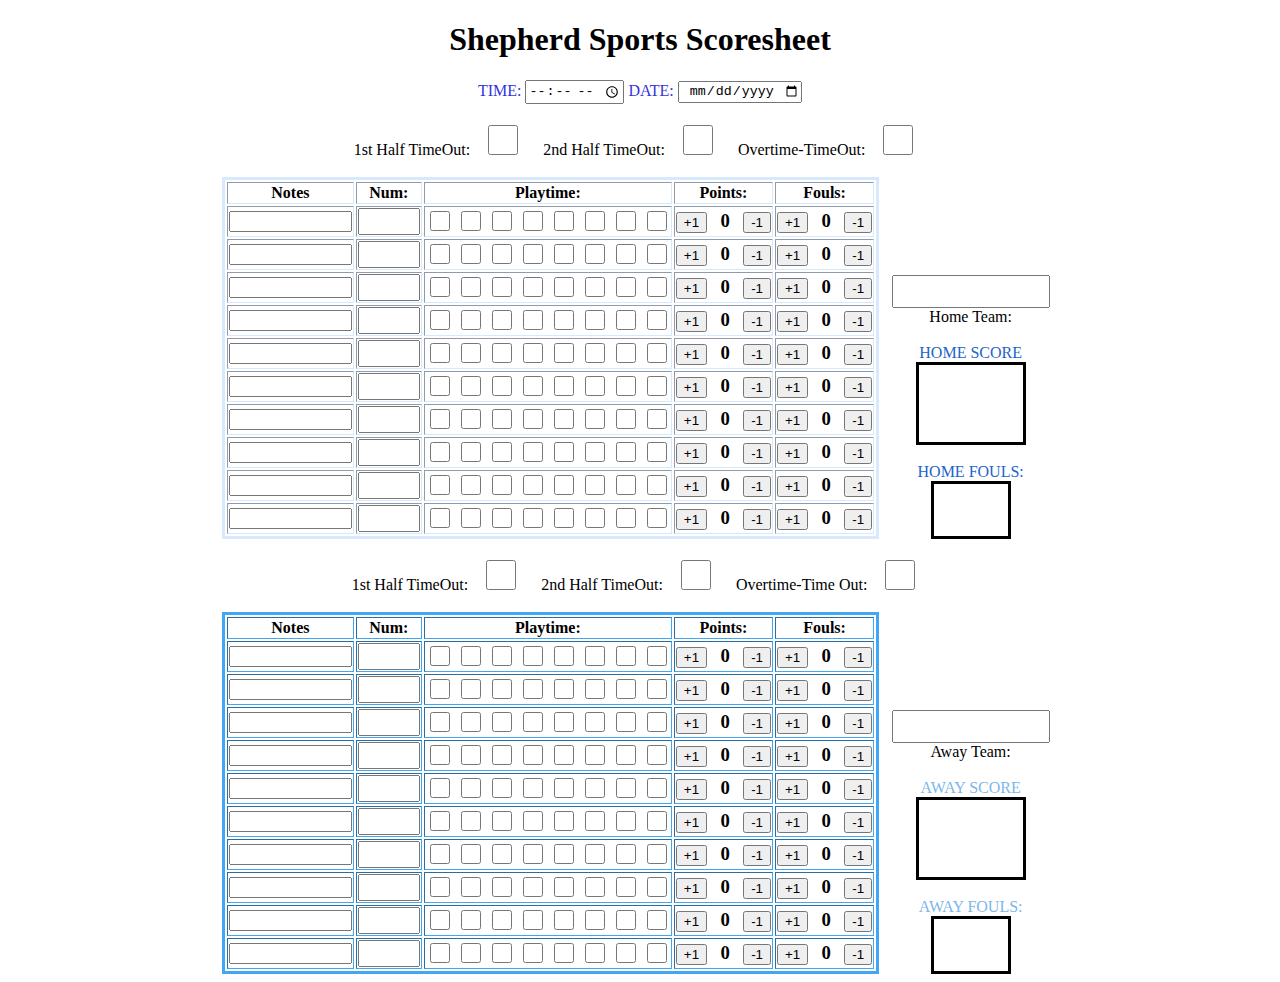
<file: index.html>
<!DOCTYPE html>
<html lang="en">
<head>
    <meta charset="UTF-8">
    <meta name="viewport" content="width=device-width, initial-scale=1.0">
    <link rel="stylesheet" href="score.css">
    <title>Shepherd Score Sheet</title>
    <script src="score_foul.js">
        
    </script>
</head>
<body>

    <h1>Shepherd Sports Scoresheet</h1>

    <div class="gameDay_info">
        <label class="gameTime">TIME:</label>
        <input type="time" class="gameTime">
        <label class="gameDate">DATE:</label>
        <input type="date" class="gameDate">
    </div>

    <br>

    <div class="homeBlock">
<!-- 
        <label for="homeTeam">Home Team: </label>
        <input type="text" class="homeTeam" maxlength="20">

        <br>
        <br> -->

        <div class="homeTimeOut">

            <label class="homeTO1">1st Half TimeOut: </label>
            <input type="checkbox" class="fistHomeTimeOut">

            &#160;

            <label class="homeTO2">2nd Half TimeOut: </label>
            <input type="checkbox" class="secondHomeTimeOut" maxlength="5">

            &#160;

            <label class="homeOT">Overtime-TimeOut: </label>
            <input type="checkbox" class="overTimeHomeTimeOut" maxlength="5">
        </div>

        <br>

        <div class="homeInfo">

            <div class="homeInfoBlock">

                <table border="1" class="homePlayerInfo">
                    
                    <tr>
                        <th>Notes</th>
                        <th>Num:</th>
                        <th>Playtime:</th>
                        <th>Points:</th>
                        <th>Fouls:</th>
                    </tr>

                    <tr>
                        <td><input type="text" class="homeNotes"></td>
                        <td><input type="text" class="homeNum" size="3" maxlength="2"></td>
                        <td>
                            <input type="checkbox" class="homePlaytimeCheckbox">
                            <input type="checkbox" class="homePlaytimeCheckbox">
                            <input type="checkbox" class="homePlaytimeCheckbox">
                            <input type="checkbox" class="homePlaytimeCheckbox">
                            <input type="checkbox" class="homePlaytimeCheckbox">
                            <input type="checkbox" class="homePlaytimeCheckbox">
                            <input type="checkbox" class="homePlaytimeCheckbox">
                            <input type="checkbox" class="homePlaytimeCheckbox">
                            <!-- <input type="checkbox">
                            <input type="checkbox"> -->
                        </td>

                        <td>
                            <button class="increment-button-score" onclick="incrementHomeTotalPoints('addHomeTotalPoints1', 1)">+1</button>
                            <h3 id="addHomeTotalPoints1">0</h3>
                            <button class="decrement-button-score" onclick="decrementHomeTotalPoints('addHomeTotalPoints1', 1)">-1</button>
                        </td>

                        <td>
                            <button class="increment-button-foul" onclick="incrementHomeTotalFouls('addHomeTotalFouls1', 1)">+1</button>
                            <h3 id="addHomeTotalFouls1">0</h3>
                            <button class="decrement-button-foul" onclick="decrementHomeTotalFouls('addHomeTotalFouls1', 1)">-1</button>
                        </td>
                    </tr>

                    <tr>
                        <td><input type="text" class="homeNotes"></td>
                        <td><input type="text" class="homeNum" size="3" maxlength="2"></td>
                        <td>
                            <input type="checkbox" class="homePlaytimeCheckbox">
                            <input type="checkbox" class="homePlaytimeCheckbox">
                            <input type="checkbox" class="homePlaytimeCheckbox">
                            <input type="checkbox" class="homePlaytimeCheckbox">
                            <input type="checkbox" class="homePlaytimeCheckbox">
                            <input type="checkbox" class="homePlaytimeCheckbox">
                            <input type="checkbox" class="homePlaytimeCheckbox">
                            <input type="checkbox" class="homePlaytimeCheckbox">
                            <!-- <input type="checkbox">
                            <input type="checkbox"> -->
                        </td>

                        <td>
                            <button class="increment-button-score" onclick="incrementHomeTotalPoints('addHomeTotalPoints2', 1)">+1</button>
                            <h3 id="addHomeTotalPoints2">0</h3>
                            <button class="decrement-button-score" onclick="decrementHomeTotalPoints('addHomeTotalPoints2', 1)">-1</button>
                        </td>

                        <td>
                            <button class="increment-button-foul" onclick="incrementHomeTotalFouls('addHomeTotalFouls2', 1)">+1</button>
                            <h3 id="addHomeTotalFouls2">0</h3>
                            <button class="decrement-button-foul" onclick="decrementHomeTotalFouls('addHomeTotalFouls2', 1)">-1</button>
                        </td>
                    </tr>

                    <tr>
                        <td><input type="text" class="homeNotes"></td>
                        <td><input type="text" class="homeNum" size="3" maxlength="2"></td>
                        <td>
                            <input type="checkbox" class="homePlaytimeCheckbox">
                            <input type="checkbox" class="homePlaytimeCheckbox">
                            <input type="checkbox" class="homePlaytimeCheckbox">
                            <input type="checkbox" class="homePlaytimeCheckbox">
                            <input type="checkbox" class="homePlaytimeCheckbox">
                            <input type="checkbox" class="homePlaytimeCheckbox">
                            <input type="checkbox" class="homePlaytimeCheckbox">
                            <input type="checkbox" class="homePlaytimeCheckbox">
                            <!-- <input type="checkbox">
                            <input type="checkbox"> -->
                        </td>

                        <td>
                            <button class="increment-button-score" onclick="incrementHomeTotalPoints('addHomeTotalPoints3', 1)">+1</button>
                            <h3 id="addHomeTotalPoints3">0</h3>
                            <button class="decrement-button-score" onclick="decrementHomeTotalPoints('addHomeTotalPoints3', 1)">-1</button>
                        </td>

                        <td>
                            <button class="increment-button-foul" onclick="incrementHomeTotalFouls('addHomeTotalFouls3', 1)">+1</button>
                            <h3 id="addHomeTotalFouls3">0</h3>
                            <button class="decrement-button-foul" onclick="decrementHomeTotalFouls('addHomeTotalFouls3', 1)">-1</button>
                        </td>
                    </tr>

                    <tr>
                        <td><input type="text" class="homeNotes"></td>
                        <td><input type="text" class="homeNum" size="3" maxlength="2"></td>
                        <td>
                            <input type="checkbox" class="homePlaytimeCheckbox">
                            <input type="checkbox" class="homePlaytimeCheckbox">
                            <input type="checkbox" class="homePlaytimeCheckbox">
                            <input type="checkbox" class="homePlaytimeCheckbox">
                            <input type="checkbox" class="homePlaytimeCheckbox">
                            <input type="checkbox" class="homePlaytimeCheckbox">
                            <input type="checkbox" class="homePlaytimeCheckbox">
                            <input type="checkbox" class="homePlaytimeCheckbox">
                            <!-- <input type="checkbox">
                            <input type="checkbox"> -->
                        </td>

                        <td>
                            <button class="increment-button-score" onclick="incrementHomeTotalPoints('addHomeTotalPoints4', 1)">+1</button>
                            <h3 id="addHomeTotalPoints4">0</h3>
                            <button class="decrement-button-score" onclick="decrementHomeTotalPoints('addHomeTotalPoints4', 1)">-1</button>
                        </td>

                        <td>
                            <button class="increment-button-foul" onclick="incrementHomeTotalFouls('addHomeTotalFouls4', 1)">+1</button>
                            <h3 id="addHomeTotalFouls4">0</h3>
                            <button class="decrement-button-foul" onclick="decrementHomeTotalFouls('addHomeTotalFouls4', 1)">-1</button>
                        </td>
                    </tr>

                    <tr>
                        <td><input type="text" class="homeNotes"></td>
                        <td><input type="text" class="homeNum" size="3" maxlength="2"></td>
                        <td>
                            <input type="checkbox" class="homePlaytimeCheckbox">
                            <input type="checkbox" class="homePlaytimeCheckbox">
                            <input type="checkbox" class="homePlaytimeCheckbox">
                            <input type="checkbox" class="homePlaytimeCheckbox">
                            <input type="checkbox" class="homePlaytimeCheckbox">
                            <input type="checkbox" class="homePlaytimeCheckbox">
                            <input type="checkbox" class="homePlaytimeCheckbox">
                            <input type="checkbox" class="homePlaytimeCheckbox">
                            <!-- <input type="checkbox">
                            <input type="checkbox"> -->
                        </td>

                        <td>
                            <button class="increment-button-score" onclick="incrementHomeTotalPoints('addHomeTotalPoints5', 1)">+1</button>
                            <h3 id="addHomeTotalPoints5">0</h3>
                            <button class="decrement-button-score" onclick="decrementHomeTotalPoints('addHomeTotalPoints5', 1)">-1</button>
                        </td>

                        <td>
                            <button class="increment-button-foul" onclick="incrementHomeTotalFouls('addHomeTotalFouls5', 1)">+1</button>
                            <h3 id="addHomeTotalFouls5">0</h3>
                            <button class="decrement-button-foul" onclick="decrementHomeTotalFouls('addHomeTotalFouls5', 1)">-1</button>
                        </td>
                    </tr>

                    <tr>
                        <td><input type="text" class="homeNotes"></td>
                        <td><input type="text" class="homeNum" size="3" maxlength="2"></td>
                        <td>
                            <input type="checkbox" class="homePlaytimeCheckbox">
                            <input type="checkbox" class="homePlaytimeCheckbox">
                            <input type="checkbox" class="homePlaytimeCheckbox">
                            <input type="checkbox" class="homePlaytimeCheckbox">
                            <input type="checkbox" class="homePlaytimeCheckbox">
                            <input type="checkbox" class="homePlaytimeCheckbox">
                            <input type="checkbox" class="homePlaytimeCheckbox">
                            <input type="checkbox" class="homePlaytimeCheckbox">
                            <!-- <input type="checkbox">
                            <input type="checkbox"> -->
                        </td>

                        <td>
                            <button class="increment-button-score" onclick="incrementHomeTotalPoints('addHomeTotalPoints6', 1)">+1</button>
                            <h3 id="addHomeTotalPoints6">0</h3>
                            <button class="decrement-button-score" onclick="decrementHomeTotalPoints('addHomeTotalPoints6', 1)">-1</button>
                        </td>

                        <td>
                            <button class="increment-button-foul" onclick="incrementHomeTotalFouls('addHomeTotalFouls6', 1)">+1</button>
                            <h3 id="addHomeTotalFouls6">0</h3>
                            <button class="decrement-button-foul" onclick="decrementHomeTotalFouls('addHomeTotalFouls6', 1)">-1</button>
                        </td>
                    </tr>

                    <tr>
                        <td><input type="text" class="homeNotes"></td>
                        <td><input type="text" class="homeNum" size="3" maxlength="2"></td>
                        <td>
                            <input type="checkbox" class="homePlaytimeCheckbox">
                            <input type="checkbox" class="homePlaytimeCheckbox">
                            <input type="checkbox" class="homePlaytimeCheckbox">
                            <input type="checkbox" class="homePlaytimeCheckbox">
                            <input type="checkbox" class="homePlaytimeCheckbox">
                            <input type="checkbox" class="homePlaytimeCheckbox">
                            <input type="checkbox" class="homePlaytimeCheckbox">
                            <input type="checkbox" class="homePlaytimeCheckbox">
                            <!-- <input type="checkbox">
                            <input type="checkbox"> -->
                        </td>

                        <td>
                            <button class="increment-button-score" onclick="incrementHomeTotalPoints('addHomeTotalPoints7', 1)">+1</button>
                            <h3 id="addHomeTotalPoints7">0</h3>
                            <button class="decrement-button-score" onclick="decrementHomeTotalPoints('addHomeTotalPoints7', 1)">-1</button>
                        </td>

                        <td>
                            <button class="increment-button-foul" onclick="incrementHomeTotalFouls('addHomeTotalFouls7', 1)">+1</button>
                            <h3 id="addHomeTotalFouls7">0</h3>
                            <button class="decrement-button-foul" onclick="decrementHomeTotalFouls('addHomeTotalFouls7', 1)">-1</button>
                        </td>
                    </tr>

                    <tr>
                        <td><input type="text" class="homeNotes"></td>
                        <td><input type="text" class="homeNum" size="3" maxlength="2"></td>
                        <td>
                            <input type="checkbox" class="homePlaytimeCheckbox">
                            <input type="checkbox" class="homePlaytimeCheckbox">
                            <input type="checkbox" class="homePlaytimeCheckbox">
                            <input type="checkbox" class="homePlaytimeCheckbox">
                            <input type="checkbox" class="homePlaytimeCheckbox">
                            <input type="checkbox" class="homePlaytimeCheckbox">
                            <input type="checkbox" class="homePlaytimeCheckbox">
                            <input type="checkbox" class="homePlaytimeCheckbox">
                            <!-- <input type="checkbox">
                            <input type="checkbox"> -->
                        </td>

                        <td>
                            <button class="increment-button-score" onclick="incrementHomeTotalPoints('addHomeTotalPoints8', 1)">+1</button>
                            <h3 id="addHomeTotalPoints8">0</h3>
                            <button class="decrement-button-score" onclick="decrementHomeTotalPoints('addHomeTotalPoints8', 1)">-1</button>
                        </td>

                        <td>
                            <button class="increment-button-foul" onclick="incrementHomeTotalFouls('addHomeTotalFouls8', 1)">+1</button>
                            <h3 id="addHomeTotalFouls8">0</h3>
                            <button class="decrement-button-foul" onclick="decrementHomeTotalFouls('addHomeTotalFouls8', 1)">-1</button>
                        </td>
                    </tr>

                    <tr>
                        <td><input type="text" class="homeNotes"></td>
                        <td><input type="text" class="homeNum" size="3" maxlength="2"></td>
                        <td>
                            <input type="checkbox" class="homePlaytimeCheckbox">
                            <input type="checkbox" class="homePlaytimeCheckbox">
                            <input type="checkbox" class="homePlaytimeCheckbox">
                            <input type="checkbox" class="homePlaytimeCheckbox">
                            <input type="checkbox" class="homePlaytimeCheckbox">
                            <input type="checkbox" class="homePlaytimeCheckbox">
                            <input type="checkbox" class="homePlaytimeCheckbox">
                            <input type="checkbox" class="homePlaytimeCheckbox">
                            <!-- <input type="checkbox">
                            <input type="checkbox"> -->
                        </td>

                        <td>
                            <button class="increment-button-score" onclick="incrementHomeTotalPoints('addHomeTotalPoints9', 1)">+1</button>
                            <h3 id="addHomeTotalPoints9">0</h3>
                            <button class="decrement-button-score" onclick="decrementHomeTotalPoints('addHomeTotalPoints9', 1)">-1</button>
                        </td>

                        <td>
                            <button class="increment-button-foul" onclick="incrementHomeTotalFouls('addHomeTotalFouls9', 1)">+1</button>
                            <h3 id="addHomeTotalFouls9">0</h3>
                            <button class="decrement-button-foul" onclick="decrementHomeTotalFouls('addHomeTotalFouls9', 1)">-1</button>
                        </td>
                    </tr>

                    <tr>
                        <td><input type="text" class="homeNotes"></td>
                        <td><input type="text" class="homeNum" size="3" maxlength="2"></td>
                        <td>
                            <input type="checkbox" class="homePlaytimeCheckbox">
                            <input type="checkbox" class="homePlaytimeCheckbox">
                            <input type="checkbox" class="homePlaytimeCheckbox">
                            <input type="checkbox" class="homePlaytimeCheckbox">
                            <input type="checkbox" class="homePlaytimeCheckbox">
                            <input type="checkbox" class="homePlaytimeCheckbox">
                            <input type="checkbox" class="homePlaytimeCheckbox">
                            <input type="checkbox" class="homePlaytimeCheckbox">
                            <!-- <input type="checkbox">
                            <input type="checkbox"> -->
                        </td>

                        <td>
                            <button class="increment-button-score" onclick="incrementHomeTotalPoints('addHomeTotalPoints10', 1)">+1</button>
                            <h3 id="addHomeTotalPoints10">0</h3>
                            <button class="decrement-button-score" onclick="decrementHomeTotalPoints('addHomeTotalPoints10', 1)">-1</button>
                        </td>

                        <td>
                            <button class="increment-button-foul" onclick="incrementHomeTotalFouls('addHomeTotalFouls10', 1)">+1</button>
                            <h3 id="addHomeTotalFouls10">0</h3>
                            <button class="decrement-button-foul" onclick="decrementHomeTotalFouls('addHomeTotalFouls10', 1)">-1</button>
                        </td>
                    </tr>

                </table>

                <div class="homeScore">
                    <div class="scoreBox">
                        
                        <input type="text" id="homeTotalFouls" class="homeFoulBox">
                        <label for="homeTeamFouls" class="homeTeamFouls">HOME FOULS:</label>

                        &#160;

                        <input type="text" id="homeTotalScore" class="homeScoreBox" readonly>
                        <label for="" class="homeTeamScore">HOME SCORE</label>

                        <br>

                        <label for="homeTeam">Home Team: </label>
                        <input type="text" class="homeTeam" maxlength="20">

                    </div>
                </div>


            </div>

        </div>

    </div>

    &#160;

    <div class="awayBlock">

        <div class="awayTimeOut">

            <label class="awayTO1">1st Half TimeOut: </label>
            <input type="checkbox" class="fistAwayTimeOut" max="5">

            &#160;

            <label class="awayTO2">2nd Half TimeOut: </label>
            <input type="checkbox" class="secondAwayTimeOut" maxlength="5">

            &#160;

            <label class="awayOT">Overtime-Time Out: </label>
            <input type="checkbox" class="overTimeAwayTimeOut" maxlength="5">
        </div>

        <br>

        <div class="awayInfo">

            <div class="awayInfoBlock">

                <table border="1" class="awayPlayerInfo">
                    
                    <tr>
                        <th>Notes</th>
                        <th>Num:</th>
                        <th>Playtime:</th>
                        <th>Points:</th>
                        <th>Fouls:</th>
                    </tr>

                    <tr>
                        <td><input type="text" class="awayNotes"></td>
                        <td><input type="text" class="awayNum" size="3" maxlength="2"></td>
                        <td>
                            <input type="checkbox" class="awayPlaytimeCheckbox">
                            <input type="checkbox" class="awayPlaytimeCheckbox">
                            <input type="checkbox" class="awayPlaytimeCheckbox">
                            <input type="checkbox" class="awayPlaytimeCheckbox">
                            <input type="checkbox" class="awayPlaytimeCheckbox">
                            <input type="checkbox" class="awayPlaytimeCheckbox">
                            <input type="checkbox" class="awayPlaytimeCheckbox">
                            <input type="checkbox" class="awayPlaytimeCheckbox">
                            <!-- <input type="checkbox">
                            <input type="checkbox"> -->
                        </td>

                        <td>
                            <button class="increment-button-score" onclick="incrementAwayTotalPoints('addAwayTotalPoints1', 1)">+1</button>
                            <h3 id="addAwayTotalPoints1">0</h3>
                            <button class="decrement-button-score" onclick="decrementAwayTotalPoints('addAwayTotalPoints1', 1)">-1</button>
                        </td>

                        <td>
                            <button class="increment-button-foul" onclick="incrementAwayTotalFouls('addAwayTotalFouls1', 1)">+1</button>
                            <h3 id="addAwayTotalFouls1">0</h3>
                            <button class="decrement-button-foul" onclick="decrementAwayTotalFouls('addAwayTotalFouls1', 1)">-1</button>
                        </td>
                    </tr>

                    <tr>
                        <td><input type="text" class="awayNotes"></td>
                        <td><input type="text" class="awayNum" size="3" maxlength="2"></td>
                        <td>
                            <input type="checkbox" class="awayPlaytimeCheckbox">
                            <input type="checkbox" class="awayPlaytimeCheckbox">
                            <input type="checkbox" class="awayPlaytimeCheckbox">
                            <input type="checkbox" class="awayPlaytimeCheckbox">
                            <input type="checkbox" class="awayPlaytimeCheckbox">
                            <input type="checkbox" class="awayPlaytimeCheckbox">
                            <input type="checkbox" class="awayPlaytimeCheckbox">
                            <input type="checkbox" class="awayPlaytimeCheckbox">
                            <!-- <input type="checkbox">
                            <input type="checkbox"> -->
                        </td>

                        <td>
                            <button class="increment-button-score" onclick="incrementAwayTotalPoints('addAwayTotalPoints2', 1)">+1</button>
                            <h3 id="addAwayTotalPoints2">0</h3>
                            <button class="decrement-button-score" onclick="decrementAwayTotalPoints('addAwayTotalPoints2', 1)">-1</button>
                        </td>

                        <td>
                            <button class="increment-button-foul" onclick="incrementAwayTotalFouls('addAwayTotalFouls2', 1)">+1</button>
                            <h3 id="addAwayTotalFouls2">0</h3>
                            <button class="decrement-button-foul" onclick="decrementAwayTotalFouls('addAwayTotalFouls2', 1)">-1</button>
                        </td>
                    </tr>

                    <tr>
                        <td><input type="text" class="awayNotes"></td>
                        <td><input type="text" class="awayNum" size="3" maxlength="2"></td>
                        <td>
                            <input type="checkbox" class="awayPlaytimeCheckbox">
                            <input type="checkbox" class="awayPlaytimeCheckbox">
                            <input type="checkbox" class="awayPlaytimeCheckbox">
                            <input type="checkbox" class="awayPlaytimeCheckbox">
                            <input type="checkbox" class="awayPlaytimeCheckbox">
                            <input type="checkbox" class="awayPlaytimeCheckbox">
                            <input type="checkbox" class="awayPlaytimeCheckbox">
                            <input type="checkbox" class="awayPlaytimeCheckbox">
                            <!-- <input type="checkbox">
                            <input type="checkbox"> -->
                        </td>

                        <td>
                            <button class="increment-button-score" onclick="incrementAwayTotalPoints('addAwayTotalPoints3', 1)">+1</button>
                            <h3 id="addAwayTotalPoints3">0</h3>
                            <button class="decrement-button-score" onclick="decrementAwayTotalPoints('addAwayTotalPoints3', 1)">-1</button>
                        </td>

                        <td>
                            <button class="increment-button-foul" onclick="incrementAwayTotalFouls('addAwayTotalFouls3', 1)">+1</button>
                            <h3 id="addAwayTotalFouls3">0</h3>
                            <button class="decrement-button-foul" onclick="decrementAwayTotalFouls('addAwayTotalFouls3', 1)">-1</button>
                        </td>
                    </tr>

                    <tr>
                        <td><input type="text" class="awayNotes"></td>
                        <td><input type="text" class="awayNum" size="3" maxlength="2"></td>
                        <td>
                            <input type="checkbox" class="awayPlaytimeCheckbox">
                            <input type="checkbox" class="awayPlaytimeCheckbox">
                            <input type="checkbox" class="awayPlaytimeCheckbox">
                            <input type="checkbox" class="awayPlaytimeCheckbox">
                            <input type="checkbox" class="awayPlaytimeCheckbox">
                            <input type="checkbox" class="awayPlaytimeCheckbox">
                            <input type="checkbox" class="awayPlaytimeCheckbox">
                            <input type="checkbox" class="awayPlaytimeCheckbox">
                            <!-- <input type="checkbox">
                            <input type="checkbox"> -->
                        </td>

                        <td>
                            <button class="increment-button-score" onclick="incrementAwayTotalPoints('addAwayTotalPoints4', 1)">+1</button>
                            <h3 id="addAwayTotalPoints4">0</h3>
                            <button class="decrement-button-score" onclick="decrementAwayTotalPoints('addAwayTotalPoints4', 1)">-1</button>
                        </td>

                        <td>
                            <button class="increment-button-foul" onclick="incrementAwayTotalFouls('addAwayTotalFouls4', 1)">+1</button>
                            <h3 id="addAwayTotalFouls4">0</h3>
                            <button class="decrement-button-foul" onclick="decrementAwayTotalFouls('addAwayTotalFouls4', 1)">-1</button>
                        </td>
                    </tr>

                    <tr>
                        <td><input type="text" class="awayNotes"></td>
                        <td><input type="text" class="awayNum" size="3" maxlength="2"></td>
                        <td>
                            <input type="checkbox" class="awayPlaytimeCheckbox">
                            <input type="checkbox" class="awayPlaytimeCheckbox">
                            <input type="checkbox" class="awayPlaytimeCheckbox">
                            <input type="checkbox" class="awayPlaytimeCheckbox">
                            <input type="checkbox" class="awayPlaytimeCheckbox">
                            <input type="checkbox" class="awayPlaytimeCheckbox">
                            <input type="checkbox" class="awayPlaytimeCheckbox">
                            <input type="checkbox" class="awayPlaytimeCheckbox">
                            <!-- <input type="checkbox">
                            <input type="checkbox"> -->
                        </td>

                        <td>
                            <button class="increment-button-score" onclick="incrementAwayTotalPoints('addAwayTotalPoints5', 1)">+1</button>
                            <h3 id="addAwayTotalPoints5">0</h3>
                            <button class="decrement-button-score" onclick="decrementAwayTotalPoints('addAwayTotalPoints5', 1)">-1</button>
                        </td>

                        <td>
                            <button class="increment-button-foul" onclick="incrementAwayTotalFouls('addAwayTotalFouls5', 1)">+1</button>
                            <h3 id="addAwayTotalFouls5">0</h3>
                            <button class="decrement-button-foul" onclick="decrementAwayTotalFouls('addAwayTotalFouls5', 1)">-1</button>
                        </td>
                    </tr>

                    <tr>
                        <td><input type="text" class="awayNotes"></td>
                        <td><input type="text" class="awayNum" size="3" maxlength="2"></td>
                        <td>
                            <input type="checkbox" class="awayPlaytimeCheckbox">
                            <input type="checkbox" class="awayPlaytimeCheckbox">
                            <input type="checkbox" class="awayPlaytimeCheckbox">
                            <input type="checkbox" class="awayPlaytimeCheckbox">
                            <input type="checkbox" class="awayPlaytimeCheckbox">
                            <input type="checkbox" class="awayPlaytimeCheckbox">
                            <input type="checkbox" class="awayPlaytimeCheckbox">
                            <input type="checkbox" class="awayPlaytimeCheckbox">
                            <!-- <input type="checkbox">
                            <input type="checkbox"> -->
                        </td>

                        <td>
                            <button class="increment-button-score" onclick="incrementAwayTotalPoints('addAwayTotalPoints6', 1)">+1</button>
                            <h3 id="addAwayTotalPoints6">0</h3>
                            <button class="decrement-button-score" onclick="decrementAwayTotalPoints('addAwayTotalPoints6', 1)">-1</button>
                        </td>

                        <td>
                            <button class="increment-button-foul" onclick="incrementAwayTotalFouls('addAwayTotalFouls6', 1)">+1</button>
                            <h3 id="addAwayTotalFouls6">0</h3>
                            <button class="decrement-button-foul" onclick="decrementAwayTotalFouls('addAwayTotalFouls6', 1)">-1</button>
                        </td>
                    </tr>

                    <tr>
                        <td><input type="text" class="awayNotes"></td>
                        <td><input type="text" class="awayNum" size="3" maxlength="2"></td>
                        <td>
                            <input type="checkbox" class="awayPlaytimeCheckbox">
                            <input type="checkbox" class="awayPlaytimeCheckbox">
                            <input type="checkbox" class="awayPlaytimeCheckbox">
                            <input type="checkbox" class="awayPlaytimeCheckbox">
                            <input type="checkbox" class="awayPlaytimeCheckbox">
                            <input type="checkbox" class="awayPlaytimeCheckbox">
                            <input type="checkbox" class="awayPlaytimeCheckbox">
                            <input type="checkbox" class="awayPlaytimeCheckbox">
                            <!-- <input type="checkbox">
                            <input type="checkbox"> -->
                        </td>

                        <td>
                            <button class="increment-button-score" onclick="incrementAwayTotalPoints('addAwayTotalPoints7', 1)">+1</button>
                            <h3 id="addAwayTotalPoints7">0</h3>
                            <button class="decrement-button-score" onclick="decrementAwayTotalPoints('addAwayTotalPoints7', 1)">-1</button>
                        </td>

                        <td>
                            <button class="increment-button-foul" onclick="incrementAwayTotalFouls('addAwayTotalFouls7', 1)">+1</button>
                            <h3 id="addAwayTotalFouls7">0</h3>
                            <button class="decrement-button-foul" onclick="decrementAwayTotalFouls('addAwayTotalFouls7', 1)">-1</button>
                        </td>
                    </tr>

                    <tr>
                        <td><input type="text" class="awayNotes"></td>
                        <td><input type="text" class="awayNum" size="3" maxlength="2"></td>
                        <td>
                            <input type="checkbox" class="awayPlaytimeCheckbox">
                            <input type="checkbox" class="awayPlaytimeCheckbox">
                            <input type="checkbox" class="awayPlaytimeCheckbox">
                            <input type="checkbox" class="awayPlaytimeCheckbox">
                            <input type="checkbox" class="awayPlaytimeCheckbox">
                            <input type="checkbox" class="awayPlaytimeCheckbox">
                            <input type="checkbox" class="awayPlaytimeCheckbox">
                            <input type="checkbox" class="awayPlaytimeCheckbox">
                            <!-- <input type="checkbox">
                            <input type="checkbox"> -->
                        </td>

                        <td>
                            <button class="increment-button-score" onclick="incrementAwayTotalPoints('addAwayTotalPoints8', 1)">+1</button>
                            <h3 id="addAwayTotalPoints8">0</h3>
                            <button class="decrement-button-score" onclick="decrementAwayTotalPoints('addAwayTotalPoints8', 1)">-1</button>
                        </td>

                        <td>
                            <button class="increment-button-foul" onclick="incrementAwayTotalFouls('addAwayTotalFouls8', 1)">+1</button>
                            <h3 id="addAwayTotalFouls8">0</h3>
                            <button class="decrement-button-foul" onclick="decrementAwayTotalFouls('addAwayTotalFouls8', 1)">-1</button>
                        </td>
                    </tr>

                    <tr>
                        <td><input type="text" class="awayNotes"></td>
                        <td><input type="text" class="awayNum" size="3" maxlength="2"></td>
                        <td>
                            <input type="checkbox" class="awayPlaytimeCheckbox">
                            <input type="checkbox" class="awayPlaytimeCheckbox">
                            <input type="checkbox" class="awayPlaytimeCheckbox">
                            <input type="checkbox" class="awayPlaytimeCheckbox">
                            <input type="checkbox" class="awayPlaytimeCheckbox">
                            <input type="checkbox" class="awayPlaytimeCheckbox">
                            <input type="checkbox" class="awayPlaytimeCheckbox">
                            <input type="checkbox" class="awayPlaytimeCheckbox">
                            <!-- <input type="checkbox">
                            <input type="checkbox"> -->
                        </td>

                        <td>
                            <button class="increment-button-score" onclick="incrementAwayTotalPoints('addAwayTotalPoints9', 1)">+1</button>
                            <h3 id="addAwayTotalPoints9">0</h3>
                            <button class="decrement-button-score" onclick="decrementAwayTotalPoints('addAwayTotalPoints9', 1)">-1</button>
                        </td>

                        <td>
                            <button class="increment-button-foul" onclick="incrementAwayTotalFouls('addAwayTotalFouls9', 1)">+1</button>
                            <h3 id="addAwayTotalFouls9">0</h3>
                            <button class="decrement-button-foul" onclick="decrementAwayTotalFouls('addAwayTotalFouls9', 1)">-1</button>
                        </td>
                    </tr>

                    <tr>
                        <td><input type="text" class="awayNotes"></td>
                        <td><input type="text" class="awayNum" size="3" maxlength="2"></td>
                        <td>
                            <input type="checkbox" class="awayPlaytimeCheckbox">
                            <input type="checkbox" class="awayPlaytimeCheckbox">
                            <input type="checkbox" class="awayPlaytimeCheckbox">
                            <input type="checkbox" class="awayPlaytimeCheckbox">
                            <input type="checkbox" class="awayPlaytimeCheckbox">
                            <input type="checkbox" class="awayPlaytimeCheckbox">
                            <input type="checkbox" class="awayPlaytimeCheckbox">
                            <input type="checkbox" class="awayPlaytimeCheckbox">
                            <!-- <input type="checkbox">
                            <input type="checkbox"> -->
                        </td>

                        <td>
                            <button class="increment-button-score" onclick="incrementAwayTotalPoints('addAwayTotalPoints10', 1)">+1</button>
                            <h3 id="addAwayTotalPoints10">0</h3>
                            <button class="decrement-button-score" onclick="decrementAwayTotalPoints('addAwayTotalPoints10', 1)">-1</button>
                        </td>

                        <td>
                            <button class="increment-button-foul" onclick="incrementAwayTotalFouls('addAwayTotalFouls10', 1)">+1</button>
                            <h3 id="addAwayTotalFouls10">0</h3>
                            <button class="decrement-button-foul" onclick="decrementAwayTotalFouls('addAwayTotalFouls10', 1)">-1</button>
                        </td>
                    </tr>

                </table>

                <div class="awayScore">
                    <div class="scoreBox">
                        
                        <input type="text" id="awayTotalFouls" class="awayFoulBox">
                        <label for="awayTeamFouls" class="awayTeamFouls">AWAY FOULS:</label>

                        &#160;

                        <input type="text" id="awayTotalScore" class="awayScoreBox" readonly>
                        <label for="" class="awayTeamScore">AWAY SCORE</label>
                        
                        <br>
                        
                        <label for="awayTeam">Away Team: </label>
                        <input type="text" class="awayTeam" maxlength="20">

                    </div>
                </div>


            </div>

        </div>

    </div>
    
</body>
</html>
</file>
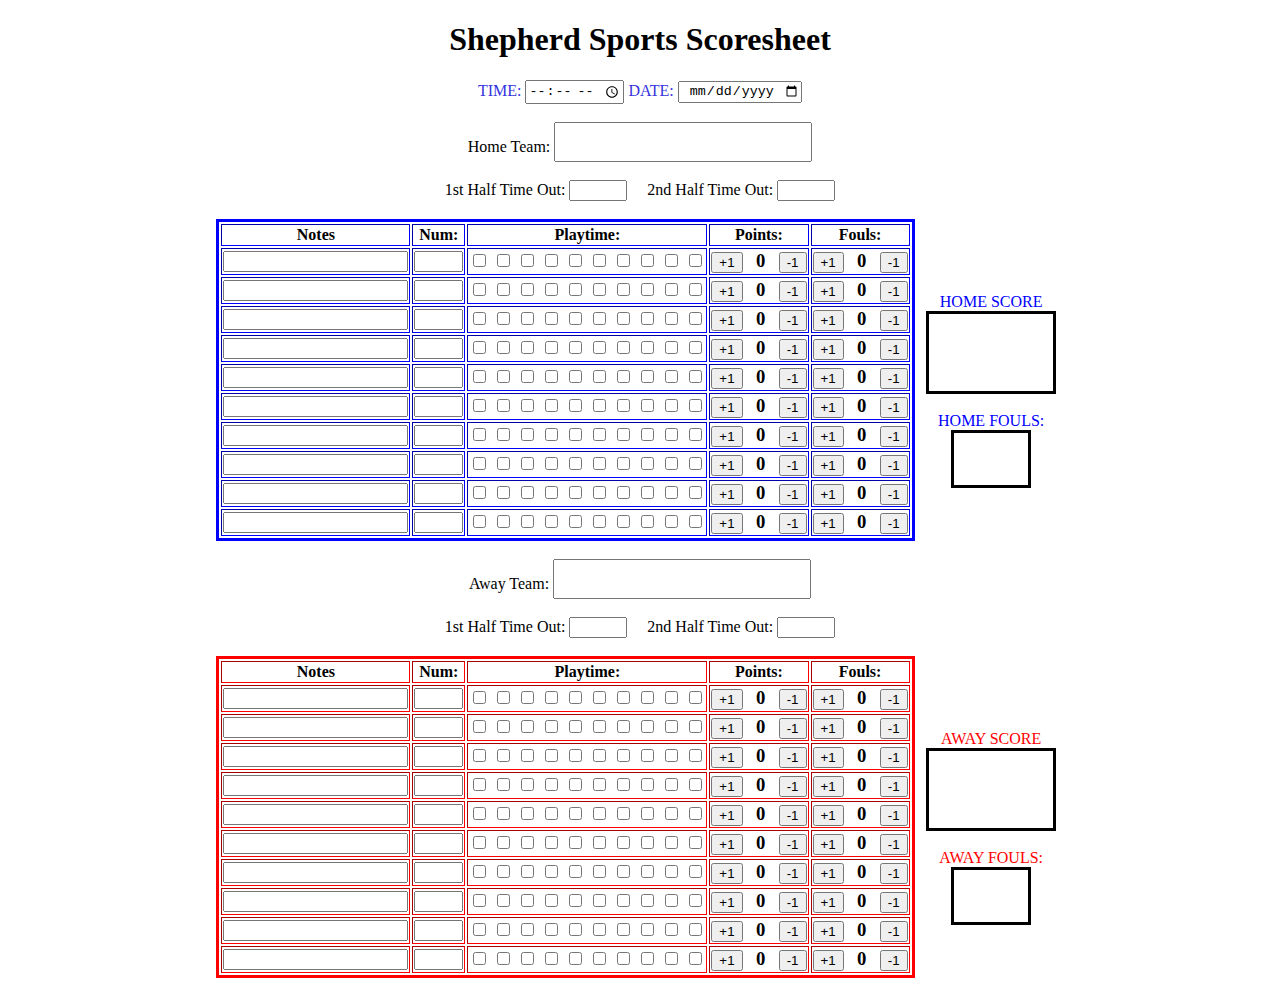
<file: score_sheet/index.html>
<!DOCTYPE html>
<html lang="en">
<head>
    <meta charset="UTF-8">
    <meta name="viewport" content="width=device-width, initial-scale=1.0">
    <link rel="stylesheet" href="score.css">
    <title>Shepherd Score Sheet</title>
    <script src="score_foul.js">
        
    </script>
</head>
<body>

    <h1>Shepherd Sports Scoresheet</h1>

    <div class="gameDay_info">
        <label class="gameTime">TIME:</label>
        <input type="time" class="gameTime">
        <label class="gameDate">DATE:</label>
        <input type="date" class="gameDate">
    </div>

    <!-- &#160; -->
    <br>

    <div class="homeBlock">

        <label for="homeTeam">Home Team: </label>
        <input type="text" class="homeTeam" maxlength="20">

        <br>
        <br>

        <div class="homeTimeOut">
            <label class="homeTO1">1st Half Time Out: </label>
            <input type="text" class="fistHomeTimeOut" max="5">

            &#160;
            &#160;

            <label class="homeTO2">2nd Half Time Out: </label>
            <input type="text" class="secondHomeTimeOut" maxlength="5">
        </div>

        <br>

        <div class="homeInfo">

            <div class="homeInfoBlock">

                <table border="1" class="homePlayerInfo">
                    
                    <tr>
                        <th>Notes</th>
                        <th>Num:</th>
                        <th>Playtime:</th>
                        <th>Points:</th>
                        <th>Fouls:</th>
                    </tr>

                    <tr>
                        <td><input type="text"></td>
                        <td><input type="text" class="homeNum" size="3" maxlength="2"></td>
                        <td>
                            <input type="checkbox">
                            <input type="checkbox">
                            <input type="checkbox">
                            <input type="checkbox">
                            <input type="checkbox">
                            <input type="checkbox">
                            <input type="checkbox">
                            <input type="checkbox">
                            <input type="checkbox">
                            <input type="checkbox">
                        </td>

                        <td>
                            <button class="increment-button-score" onclick="incrementHomeTotalPoints('addHomeTotalPoints1', 1)">+1</button>
                            <h3 id="addHomeTotalPoints1">0</h3>
                            <button class="decrement-button-score" onclick="decrementHomeTotalPoints('addHomeTotalPoints1', 1)">-1</button>
                        </td>

                        <td>
                            <button class="increment-button-foul" onclick="incrementHomeTotalFouls('addHomeTotalFouls1', 1)">+1</button>
                            <h3 id="addHomeTotalFouls1">0</h3>
                            <button class="decrement-button-foul" onclick="decrementHomeTotalFouls('addHomeTotalFouls1', 1)">-1</button>
                        </td>
                    </tr>

                    <tr>
                        <td><input type="text"></td>
                        <td><input type="text" class="homeNum" size="3" maxlength="2"></td>
                        <td>
                            <input type="checkbox">
                            <input type="checkbox">
                            <input type="checkbox">
                            <input type="checkbox">
                            <input type="checkbox">
                            <input type="checkbox">
                            <input type="checkbox">
                            <input type="checkbox">
                            <input type="checkbox">
                            <input type="checkbox">
                        </td>

                        <td>
                            <button class="increment-button-score" onclick="incrementHomeTotalPoints('addHomeTotalPoints2', 1)">+1</button>
                            <h3 id="addHomeTotalPoints2">0</h3>
                            <button class="decrement-button-score" onclick="decrementHomeTotalPoints('addHomeTotalPoints2', 1)">-1</button>
                        </td>

                        <td>
                            <button class="increment-button-foul" onclick="incrementHomeTotalFouls('addHomeTotalFouls2', 1)">+1</button>
                            <h3 id="addHomeTotalFouls2">0</h3>
                            <button class="decrement-button-foul" onclick="decrementHomeTotalFouls('addHomeTotalFouls2', 1)">-1</button>
                        </td>
                    </tr>

                    <tr>
                        <td><input type="text"></td>
                        <td><input type="text" class="homeNum" size="3" maxlength="2"></td>
                        <td>
                            <input type="checkbox">
                            <input type="checkbox">
                            <input type="checkbox">
                            <input type="checkbox">
                            <input type="checkbox">
                            <input type="checkbox">
                            <input type="checkbox">
                            <input type="checkbox">
                            <input type="checkbox">
                            <input type="checkbox">
                        </td>

                        <td>
                            <button class="increment-button-score" onclick="incrementHomeTotalPoints('addHomeTotalPoints3', 1)">+1</button>
                            <h3 id="addHomeTotalPoints3">0</h3>
                            <button class="decrement-button-score" onclick="decrementHomeTotalPoints('addHomeTotalPoints3', 1)">-1</button>
                        </td>

                        <td>
                            <button class="increment-button-foul" onclick="incrementHomeTotalFouls('addHomeTotalFouls3', 1)">+1</button>
                            <h3 id="addHomeTotalFouls3">0</h3>
                            <button class="decrement-button-foul" onclick="decrementHomeTotalFouls('addHomeTotalFouls3', 1)">-1</button>
                        </td>
                    </tr>

                    <tr>
                        <td><input type="text"></td>
                        <td><input type="text" class="homeNum" size="3" maxlength="2"></td>
                        <td>
                            <input type="checkbox">
                            <input type="checkbox">
                            <input type="checkbox">
                            <input type="checkbox">
                            <input type="checkbox">
                            <input type="checkbox">
                            <input type="checkbox">
                            <input type="checkbox">
                            <input type="checkbox">
                            <input type="checkbox">
                        </td>

                        <td>
                            <button class="increment-button-score" onclick="incrementHomeTotalPoints('addHomeTotalPoints4', 1)">+1</button>
                            <h3 id="addHomeTotalPoints4">0</h3>
                            <button class="decrement-button-score" onclick="decrementHomeTotalPoints('addHomeTotalPoints4', 1)">-1</button>
                        </td>

                        <td>
                            <button class="increment-button-foul" onclick="incrementHomeTotalFouls('addHomeTotalFouls4', 1)">+1</button>
                            <h3 id="addHomeTotalFouls4">0</h3>
                            <button class="decrement-button-foul" onclick="decrementHomeTotalFouls('addHomeTotalFouls4', 1)">-1</button>
                        </td>
                    </tr>

                    <tr>
                        <td><input type="text"></td>
                        <td><input type="text" class="homeNum" size="3" maxlength="2"></td>
                        <td>
                            <input type="checkbox">
                            <input type="checkbox">
                            <input type="checkbox">
                            <input type="checkbox">
                            <input type="checkbox">
                            <input type="checkbox">
                            <input type="checkbox">
                            <input type="checkbox">
                            <input type="checkbox">
                            <input type="checkbox">
                        </td>

                        <td>
                            <button class="increment-button-score" onclick="incrementHomeTotalPoints('addHomeTotalPoints5', 1)">+1</button>
                            <h3 id="addHomeTotalPoints5">0</h3>
                            <button class="decrement-button-score" onclick="decrementHomeTotalPoints('addHomeTotalPoints5', 1)">-1</button>
                        </td>

                        <td>
                            <button class="increment-button-foul" onclick="incrementHomeTotalFouls('addHomeTotalFouls5', 1)">+1</button>
                            <h3 id="addHomeTotalFouls5">0</h3>
                            <button class="decrement-button-foul" onclick="decrementHomeTotalFouls('addHomeTotalFouls5', 1)">-1</button>
                        </td>
                    </tr>

                    <tr>
                        <td><input type="text"></td>
                        <td><input type="text" class="homeNum" size="3" maxlength="2"></td>
                        <td>
                            <input type="checkbox">
                            <input type="checkbox">
                            <input type="checkbox">
                            <input type="checkbox">
                            <input type="checkbox">
                            <input type="checkbox">
                            <input type="checkbox">
                            <input type="checkbox">
                            <input type="checkbox">
                            <input type="checkbox">
                        </td>

                        <td>
                            <button class="increment-button-score" onclick="incrementHomeTotalPoints('addHomeTotalPoints6', 1)">+1</button>
                            <h3 id="addHomeTotalPoints6">0</h3>
                            <button class="decrement-button-score" onclick="decrementHomeTotalPoints('addHomeTotalPoints6', 1)">-1</button>
                        </td>

                        <td>
                            <button class="increment-button-foul" onclick="incrementHomeTotalFouls('addHomeTotalFouls6', 1)">+1</button>
                            <h3 id="addHomeTotalFouls6">0</h3>
                            <button class="decrement-button-foul" onclick="decrementHomeTotalFouls('addHomeTotalFouls6', 1)">-1</button>
                        </td>
                    </tr>

                    <tr>
                        <td><input type="text"></td>
                        <td><input type="text" class="homeNum" size="3" maxlength="2"></td>
                        <td>
                            <input type="checkbox">
                            <input type="checkbox">
                            <input type="checkbox">
                            <input type="checkbox">
                            <input type="checkbox">
                            <input type="checkbox">
                            <input type="checkbox">
                            <input type="checkbox">
                            <input type="checkbox">
                            <input type="checkbox">
                        </td>

                        <td>
                            <button class="increment-button-score" onclick="incrementHomeTotalPoints('addHomeTotalPoints7', 1)">+1</button>
                            <h3 id="addHomeTotalPoints7">0</h3>
                            <button class="decrement-button-score" onclick="decrementHomeTotalPoints('addHomeTotalPoints7', 1)">-1</button>
                        </td>

                        <td>
                            <button class="increment-button-foul" onclick="incrementHomeTotalFouls('addHomeTotalFouls7', 1)">+1</button>
                            <h3 id="addHomeTotalFouls7">0</h3>
                            <button class="decrement-button-foul" onclick="decrementHomeTotalFouls('addHomeTotalFouls7', 1)">-1</button>
                        </td>
                    </tr>

                    <tr>
                        <td><input type="text"></td>
                        <td><input type="text" class="homeNum" size="3" maxlength="2"></td>
                        <td>
                            <input type="checkbox">
                            <input type="checkbox">
                            <input type="checkbox">
                            <input type="checkbox">
                            <input type="checkbox">
                            <input type="checkbox">
                            <input type="checkbox">
                            <input type="checkbox">
                            <input type="checkbox">
                            <input type="checkbox">
                        </td>

                        <td>
                            <button class="increment-button-score" onclick="incrementHomeTotalPoints('addHomeTotalPoints8', 1)">+1</button>
                            <h3 id="addHomeTotalPoints8">0</h3>
                            <button class="decrement-button-score" onclick="decrementHomeTotalPoints('addHomeTotalPoints8', 1)">-1</button>
                        </td>

                        <td>
                            <button class="increment-button-foul" onclick="incrementHomeTotalFouls('addHomeTotalFouls8', 1)">+1</button>
                            <h3 id="addHomeTotalFouls8">0</h3>
                            <button class="decrement-button-foul" onclick="decrementHomeTotalFouls('addHomeTotalFouls8', 1)">-1</button>
                        </td>
                    </tr>

                    <tr>
                        <td><input type="text"></td>
                        <td><input type="text" class="homeNum" size="3" maxlength="2"></td>
                        <td>
                            <input type="checkbox">
                            <input type="checkbox">
                            <input type="checkbox">
                            <input type="checkbox">
                            <input type="checkbox">
                            <input type="checkbox">
                            <input type="checkbox">
                            <input type="checkbox">
                            <input type="checkbox">
                            <input type="checkbox">
                        </td>

                        <td>
                            <button class="increment-button-score" onclick="incrementHomeTotalPoints('addHomeTotalPoints9', 1)">+1</button>
                            <h3 id="addHomeTotalPoints9">0</h3>
                            <button class="decrement-button-score" onclick="decrementHomeTotalPoints('addHomeTotalPoints9', 1)">-1</button>
                        </td>

                        <td>
                            <button class="increment-button-foul" onclick="incrementHomeTotalFouls('addHomeTotalFouls9', 1)">+1</button>
                            <h3 id="addHomeTotalFouls9">0</h3>
                            <button class="decrement-button-foul" onclick="decrementHomeTotalFouls('addHomeTotalFouls9', 1)">-1</button>
                        </td>
                    </tr>

                    <tr>
                        <td><input type="text"></td>
                        <td><input type="text" class="homeNum" size="3" maxlength="2"></td>
                        <td>
                            <input type="checkbox">
                            <input type="checkbox">
                            <input type="checkbox">
                            <input type="checkbox">
                            <input type="checkbox">
                            <input type="checkbox">
                            <input type="checkbox">
                            <input type="checkbox">
                            <input type="checkbox">
                            <input type="checkbox">
                        </td>

                        <td>
                            <button class="increment-button-score" onclick="incrementHomeTotalPoints('addHomeTotalPoints10', 1)">+1</button>
                            <h3 id="addHomeTotalPoints10">0</h3>
                            <button class="decrement-button-score" onclick="decrementHomeTotalPoints('addHomeTotalPoints10', 1)">-1</button>
                        </td>

                        <td>
                            <button class="increment-button-foul" onclick="incrementHomeTotalFouls('addHomeTotalFouls10', 1)">+1</button>
                            <h3 id="addHomeTotalFouls10">0</h3>
                            <button class="decrement-button-foul" onclick="decrementHomeTotalFouls('addHomeTotalFouls10', 1)">-1</button>
                        </td>
                    </tr>

                </table>

                <div class="homeScore">
                    <div class="scoreBox">
                        
                        <input type="text" id="homeTotalFouls" class="homeFoulBox" readonly>
                        <label for="homeTeamFouls" class="homeTeamFouls">HOME FOULS:</label>

                        &#160;

                        <input type="text" id="homeTotalScore" class="homeScoreBox" readonly>
                        <label for="" class="homeTeamScore">HOME SCORE</label>

                    </div>
                </div>


            </div>

        </div>

    </div>

    &#160;

    <div class="awayBlock">

        <label for="awayTeam">Away Team: </label>
        <input type="text" class="awayTeam" maxlength="20">

        <br>
        <br>

        <div class="awayTimeOut">
            <label class="awayTO1">1st Half Time Out: </label>
            <input type="text" class="fistAwayTimeOut" max="5">

            &#160;
            &#160;

            <label class="awayTO2">2nd Half Time Out: </label>
            <input type="text" class="secondAwayTimeOut" maxlength="5">
        </div>

        <br>

        <div class="awayInfo">

            <div class="awayInfoBlock">

                <table border="1" class="awayPlayerInfo">
                    
                    <tr>
                        <th>Notes</th>
                        <th>Num:</th>
                        <th>Playtime:</th>
                        <th>Points:</th>
                        <th>Fouls:</th>
                    </tr>

                    <tr>
                        <td><input type="text"></td>
                        <td><input type="text" class="awayNum" size="3" maxlength="2"></td>
                        <td>
                            <input type="checkbox">
                            <input type="checkbox">
                            <input type="checkbox">
                            <input type="checkbox">
                            <input type="checkbox">
                            <input type="checkbox">
                            <input type="checkbox">
                            <input type="checkbox">
                            <input type="checkbox">
                            <input type="checkbox">
                        </td>

                        <td>
                            <button class="increment-button-score" onclick="incrementAwayTotalPoints('addAwayTotalPoints1', 1)">+1</button>
                            <h3 id="addAwayTotalPoints1">0</h3>
                            <button class="decrement-button-score" onclick="decrementAwayTotalPoints('addAwayTotalPoints1', 1)">-1</button>
                        </td>

                        <td>
                            <button class="increment-button-foul" onclick="incrementAwayTotalFouls('addAwayTotalFouls1', 1)">+1</button>
                            <h3 id="addAwayTotalFouls1">0</h3>
                            <button class="decrement-button-foul" onclick="decrementAwayTotalFouls('addAwayTotalFouls1', 1)">-1</button>
                        </td>
                    </tr>

                    <tr>
                        <td><input type="text"></td>
                        <td><input type="text" class="awayNum" size="3" maxlength="2"></td>
                        <td>
                            <input type="checkbox">
                            <input type="checkbox">
                            <input type="checkbox">
                            <input type="checkbox">
                            <input type="checkbox">
                            <input type="checkbox">
                            <input type="checkbox">
                            <input type="checkbox">
                            <input type="checkbox">
                            <input type="checkbox">
                        </td>

                        <td>
                            <button class="increment-button-score" onclick="incrementAwayTotalPoints('addAwayTotalPoints2', 1)">+1</button>
                            <h3 id="addAwayTotalPoints2">0</h3>
                            <button class="decrement-button-score" onclick="decrementAwayTotalPoints('addAwayTotalPoints2', 1)">-1</button>
                        </td>

                        <td>
                            <button class="increment-button-foul" onclick="incrementAwayTotalFouls('addAwayTotalFouls2', 1)">+1</button>
                            <h3 id="addAwayTotalFouls2">0</h3>
                            <button class="decrement-button-foul" onclick="decrementAwayTotalFouls('addAwayTotalFouls2', 1)">-1</button>
                        </td>
                    </tr>

                    <tr>
                        <td><input type="text"></td>
                        <td><input type="text" class="awayNum" size="3" maxlength="2"></td>
                        <td>
                            <input type="checkbox">
                            <input type="checkbox">
                            <input type="checkbox">
                            <input type="checkbox">
                            <input type="checkbox">
                            <input type="checkbox">
                            <input type="checkbox">
                            <input type="checkbox">
                            <input type="checkbox">
                            <input type="checkbox">
                        </td>

                        <td>
                            <button class="increment-button-score" onclick="incrementAwayTotalPoints('addAwayTotalPoints3', 1)">+1</button>
                            <h3 id="addAwayTotalPoints3">0</h3>
                            <button class="decrement-button-score" onclick="decrementAwayTotalPoints('addAwayTotalPoints3', 1)">-1</button>
                        </td>

                        <td>
                            <button class="increment-button-foul" onclick="incrementAwayTotalFouls('addAwayTotalFouls3', 1)">+1</button>
                            <h3 id="addAwayTotalFouls3">0</h3>
                            <button class="decrement-button-foul" onclick="decrementAwayTotalFouls('addAwayTotalFouls3', 1)">-1</button>
                        </td>
                    </tr>

                    <tr>
                        <td><input type="text"></td>
                        <td><input type="text" class="awayNum" size="3" maxlength="2"></td>
                        <td>
                            <input type="checkbox">
                            <input type="checkbox">
                            <input type="checkbox">
                            <input type="checkbox">
                            <input type="checkbox">
                            <input type="checkbox">
                            <input type="checkbox">
                            <input type="checkbox">
                            <input type="checkbox">
                            <input type="checkbox">
                        </td>

                        <td>
                            <button class="increment-button-score" onclick="incrementAwayTotalPoints('addAwayTotalPoints4', 1)">+1</button>
                            <h3 id="addAwayTotalPoints4">0</h3>
                            <button class="decrement-button-score" onclick="decrementAwayTotalPoints('addAwayTotalPoints4', 1)">-1</button>
                        </td>

                        <td>
                            <button class="increment-button-foul" onclick="incrementAwayTotalFouls('addAwayTotalFouls4', 1)">+1</button>
                            <h3 id="addAwayTotalFouls4">0</h3>
                            <button class="decrement-button-foul" onclick="decrementAwayTotalFouls('addAwayTotalFouls4', 1)">-1</button>
                        </td>
                    </tr>

                    <tr>
                        <td><input type="text"></td>
                        <td><input type="text" class="awayNum" size="3" maxlength="2"></td>
                        <td>
                            <input type="checkbox">
                            <input type="checkbox">
                            <input type="checkbox">
                            <input type="checkbox">
                            <input type="checkbox">
                            <input type="checkbox">
                            <input type="checkbox">
                            <input type="checkbox">
                            <input type="checkbox">
                            <input type="checkbox">
                        </td>

                        <td>
                            <button class="increment-button-score" onclick="incrementAwayTotalPoints('addAwayTotalPoints5', 1)">+1</button>
                            <h3 id="addAwayTotalPoints5">0</h3>
                            <button class="decrement-button-score" onclick="decrementAwayTotalPoints('addAwayTotalPoints5', 1)">-1</button>
                        </td>

                        <td>
                            <button class="increment-button-foul" onclick="incrementAwayTotalFouls('addAwayTotalFouls5', 1)">+1</button>
                            <h3 id="addAwayTotalFouls5">0</h3>
                            <button class="decrement-button-foul" onclick="decrementAwayTotalFouls('addAwayTotalFouls5', 1)">-1</button>
                        </td>
                    </tr>

                    <tr>
                        <td><input type="text"></td>
                        <td><input type="text" class="awayNum" size="3" maxlength="2"></td>
                        <td>
                            <input type="checkbox">
                            <input type="checkbox">
                            <input type="checkbox">
                            <input type="checkbox">
                            <input type="checkbox">
                            <input type="checkbox">
                            <input type="checkbox">
                            <input type="checkbox">
                            <input type="checkbox">
                            <input type="checkbox">
                        </td>

                        <td>
                            <button class="increment-button-score" onclick="incrementAwayTotalPoints('addAwayTotalPoints6', 1)">+1</button>
                            <h3 id="addAwayTotalPoints6">0</h3>
                            <button class="decrement-button-score" onclick="decrementAwayTotalPoints('addAwayTotalPoints6', 1)">-1</button>
                        </td>

                        <td>
                            <button class="increment-button-foul" onclick="incrementAwayTotalFouls('addAwayTotalFouls6', 1)">+1</button>
                            <h3 id="addAwayTotalFouls6">0</h3>
                            <button class="decrement-button-foul" onclick="decrementAwayTotalFouls('addAwayTotalFouls6', 1)">-1</button>
                        </td>
                    </tr>

                    <tr>
                        <td><input type="text"></td>
                        <td><input type="text" class="awayNum" size="3" maxlength="2"></td>
                        <td>
                            <input type="checkbox">
                            <input type="checkbox">
                            <input type="checkbox">
                            <input type="checkbox">
                            <input type="checkbox">
                            <input type="checkbox">
                            <input type="checkbox">
                            <input type="checkbox">
                            <input type="checkbox">
                            <input type="checkbox">
                        </td>

                        <td>
                            <button class="increment-button-score" onclick="incrementAwayTotalPoints('addAwayTotalPoints7', 1)">+1</button>
                            <h3 id="addAwayTotalPoints7">0</h3>
                            <button class="decrement-button-score" onclick="decrementAwayTotalPoints('addAwayTotalPoints7', 1)">-1</button>
                        </td>

                        <td>
                            <button class="increment-button-foul" onclick="incrementAwayTotalFouls('addAwayTotalFouls7', 1)">+1</button>
                            <h3 id="addAwayTotalFouls7">0</h3>
                            <button class="decrement-button-foul" onclick="decrementAwayTotalFouls('addAwayTotalFouls7', 1)">-1</button>
                        </td>
                    </tr>

                    <tr>
                        <td><input type="text"></td>
                        <td><input type="text" class="awayNum" size="3" maxlength="2"></td>
                        <td>
                            <input type="checkbox">
                            <input type="checkbox">
                            <input type="checkbox">
                            <input type="checkbox">
                            <input type="checkbox">
                            <input type="checkbox">
                            <input type="checkbox">
                            <input type="checkbox">
                            <input type="checkbox">
                            <input type="checkbox">
                        </td>

                        <td>
                            <button class="increment-button-score" onclick="incrementAwayTotalPoints('addAwayTotalPoints8', 1)">+1</button>
                            <h3 id="addAwayTotalPoints8">0</h3>
                            <button class="decrement-button-score" onclick="decrementAwayTotalPoints('addAwayTotalPoints8', 1)">-1</button>
                        </td>

                        <td>
                            <button class="increment-button-foul" onclick="incrementAwayTotalFouls('addAwayTotalFouls8', 1)">+1</button>
                            <h3 id="addAwayTotalFouls8">0</h3>
                            <button class="decrement-button-foul" onclick="decrementAwayTotalFouls('addAwayTotalFouls8', 1)">-1</button>
                        </td>
                    </tr>

                    <tr>
                        <td><input type="text"></td>
                        <td><input type="text" class="awayNum" size="3" maxlength="2"></td>
                        <td>
                            <input type="checkbox">
                            <input type="checkbox">
                            <input type="checkbox">
                            <input type="checkbox">
                            <input type="checkbox">
                            <input type="checkbox">
                            <input type="checkbox">
                            <input type="checkbox">
                            <input type="checkbox">
                            <input type="checkbox">
                        </td>

                        <td>
                            <button class="increment-button-score" onclick="incrementAwayTotalPoints('addAwayTotalPoints9', 1)">+1</button>
                            <h3 id="addAwayTotalPoints9">0</h3>
                            <button class="decrement-button-score" onclick="decrementAwayTotalPoints('addAwayTotalPoints9', 1)">-1</button>
                        </td>

                        <td>
                            <button class="increment-button-foul" onclick="incrementAwayTotalFouls('addAwayTotalFouls9', 1)">+1</button>
                            <h3 id="addAwayTotalFouls9">0</h3>
                            <button class="decrement-button-foul" onclick="decrementAwayTotalFouls('addAwayTotalFouls9', 1)">-1</button>
                        </td>
                    </tr>

                    <tr>
                        <td><input type="text"></td>
                        <td><input type="text" class="awayNum" size="3" maxlength="2"></td>
                        <td>
                            <input type="checkbox">
                            <input type="checkbox">
                            <input type="checkbox">
                            <input type="checkbox">
                            <input type="checkbox">
                            <input type="checkbox">
                            <input type="checkbox">
                            <input type="checkbox">
                            <input type="checkbox">
                            <input type="checkbox">
                        </td>

                        <td>
                            <button class="increment-button-score" onclick="incrementAwayTotalPoints('addAwayTotalPoints10', 1)">+1</button>
                            <h3 id="addAwayTotalPoints10">0</h3>
                            <button class="decrement-button-score" onclick="decrementAwayTotalPoints('addAwayTotalPoints10', 1)">-1</button>
                        </td>

                        <td>
                            <button class="increment-button-foul" onclick="incrementAwayTotalFouls('addAwayTotalFouls10', 1)">+1</button>
                            <h3 id="addAwayTotalFouls10">0</h3>
                            <button class="decrement-button-foul" onclick="decrementAwayTotalFouls('addAwayTotalFouls10', 1)">-1</button>
                        </td>
                    </tr>

                </table>

                <div class="awayScore">
                    <div class="scoreBox">
                        
                        <input type="text" id="awayTotalFouls" class="awayFoulBox" readonly>
                        <label for="awayTeamFouls" class="awayTeamFouls">AWAY FOULS:</label>

                        &#160;

                        <input type="text" id="awayTotalScore" class="awayScoreBox" readonly>
                        <label for="" class="awayTeamScore">AWAY SCORE</label>

                    </div>
                </div>


            </div>

        </div>

    </div>
    
</body>
</html>
</file>
<file: score.css>
h1{
    text-align: center;
}

.gameDay_info{
    text-align: center;
    color: rgb(53, 50, 222);
}

.gameDate, .gameTime {
    text-align: center;
}

.homeBlock {
    text-align: center;
}

.awayBlock{
    text-align: center;
}

.homeTeam, .awayTeam {
    font-size: 23px;
    width: 150px;
    text-align: center;
}

.fistHomeTimeOut, .secondHomeTimeOut, .overTimeHomeTimeOut, .fistAwayTimeOut, .secondAwayTimeOut, .overTimeAwayTimeOut{
    width: 50px;
    height: 30px;
    text-align: center;
}

.homePlayerInfo {
    border: rgb(216, 233, 254) solid;
}

.awayPlayerInfo {
    border: rgb(65, 167, 245) solid;
}

.homePlaytimeCheckbox, .awayPlaytimeCheckbox{
    height: 20px;
    width: 20px;
}


.homeNotes, .awayNotes{
    width: 115px;
}

.homeNum, .awayNum {
    text-align: center;
    color: green;
    font-size: 18px;
}


.homePlayerInfo, .awayPlayerInfo, .homePlayerStats, .homeScore, .awayScore{
    display: inline-table;
    vertical-align: bottom;
}

.homeInfoBlock {
    /* border: black solid; */
}

h3{
    display: inline;
    margin-left: .5em;
    margin-right: .5em;
}

td {
    text-align: center;
}

.homeScore, .awayScore{
    width: 175px;
    height: 268px;
}

.homeScoreBox, .awayScoreBox{
    border: black solid;
    width: 100px;
    height: 75px;
    text-align: center;
    font-size: 70px;
}

.homeFoulBox, .awayFoulBox {
    border: black solid;
    width: 70px;
    height: 50px;
    text-align: center;
    font-size: 38px;
}

.scoreBox{
    display: flex;
    align-items: center;
    justify-content: center;
    flex-direction: column-reverse;
    padding-top: 20px;
}

.homeTeamFouls, .homeTeamScore {
    color: rgb(33, 100, 201);
}

.awayTeamFouls, .awayTeamScore {
    color: rgb(124, 183, 234);
}
</file>
<file: score_sheet/score.css>
h1{
    text-align: center;
}

.gameDay_info{
    text-align: center;
    color: rgb(53, 50, 222);
}

.gameDate, .gameTime {
    text-align: center;
}

.homeBlock {
    text-align: center;
}

.awayBlock{
    text-align: center;
}

.homeTeam, .awayTeam {
    font-size: 30px;
    width: 250px;
    text-align: center;
}

.fistHomeTimeOut, .secondHomeTimeOut, .fistAwayTimeOut, .secondAwayTimeOut{
    width: 50px;
    text-align: center;
}

.homePlayerInfo {
    border: blue solid;
}

.awayPlayerInfo {
    border: red solid;
}


.homeNum, .awayNum {
    text-align: center;
    color: green;
}


.homePlayerInfo, .awayPlayerInfo, .homePlayerStats, .homeScore, .awayScore{
    display: inline-table;
    vertical-align: bottom;
}

.homeInfoBlock {
    /* border: black solid; */
}

h3{
    display: inline;
    margin-left: .5em;
    margin-right: .5em;
}

td {
    text-align: center;
}

.homeScore, .awayScore{
    width: 145px;
    height: 268px;
}

.homeScoreBox, .awayScoreBox{
    border: black solid;
    width: 120px;
    height: 75px;
    text-align: center;
    font-size: 70px;
}

.homeFoulBox, .awayFoulBox {
    border: black solid;
    width: 70px;
    height: 50px;
    text-align: center;
    font-size: 38px;
}

.scoreBox{
    display: flex;
    align-items: center;
    justify-content: center;
    flex-direction: column-reverse;
    padding-top: 20px;
}

.homeTeamFouls, .homeTeamScore {
    color: blue;
}

.awayTeamFouls, .awayTeamScore {
    color: red;
}
</file>
